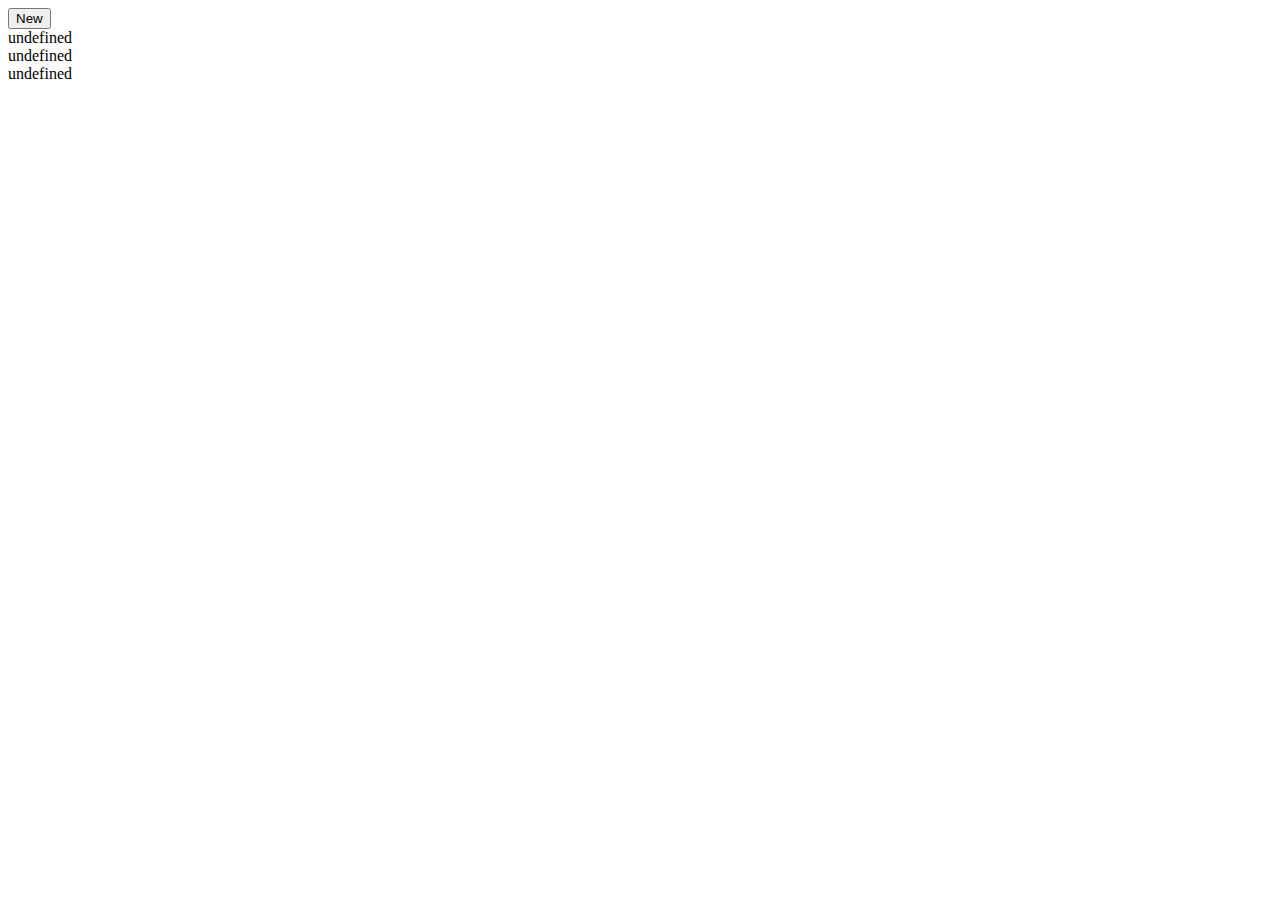
<file: D09/ex03/index.html>
<!doctype html>
<html>
	<head>
		<meta charset="utf-8" />
		<title>To do ajax</title>
		<script
				  src="https://code.jquery.com/jquery-3.5.1.min.js"
				  integrity="sha256-9/aliU8dGd2tb6OSsuzixeV4y/faTqgFtohetphbbj0="
				  crossorigin="anonymous">
		</script>
	</head>
	<body>
		<input type="submit" id="id_new" value="New">
		<div id="ft_list"></div>
		<script type="text/javascript" src="todo.js"></script>
	</body>
</html>
</file>
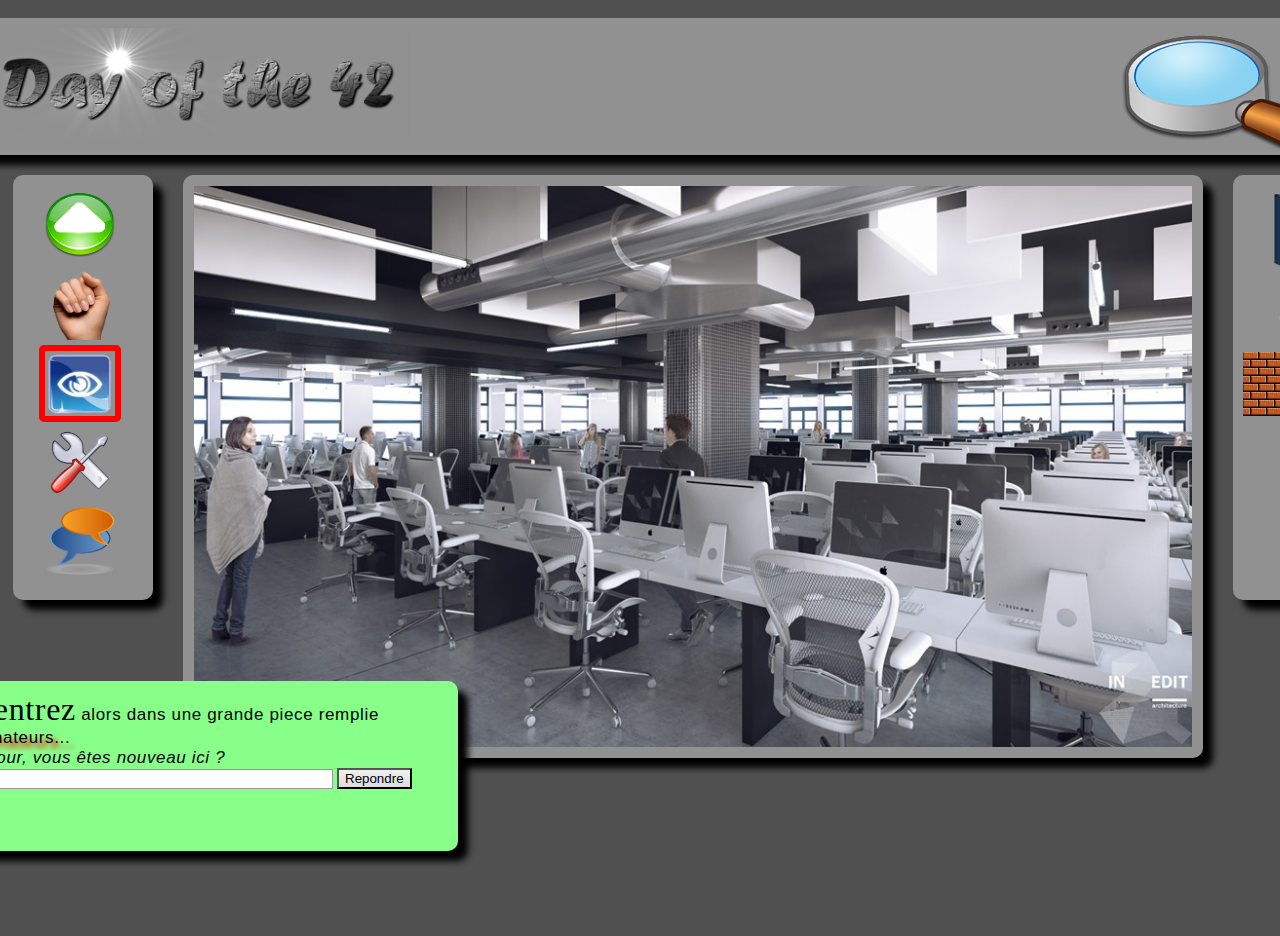
<file: D00/ex02/doft.html>
<html>
	<head>
		<meta charset="utf-8" />
		<title>Day of the 42</title>
		<link href="doft.css" rel="stylesheet" media="all" type="text/css">
	</head>
	<body class="body">
		<div class="top">
			<img class="doftimg" src="resources\day_of_the_42.png" alt="day_of_the_42.png" title="doft"/>
			<a href="https://www.disney.com"><img class="reloadimg" src="resources\reload.png" alt="Start from the beginning" title="reload"/></a>
			<a href="https://www.relaischateaux.com"><div><img class="closeimg" title="Disconnect" src="resources\close.gif" alt="close.gif" title="close"/></div></a>
			<img class="loupeimg" src="resources\loupe.png" alt="loupe.png" title="search"/>
		</div>
		<div class="supgrid">
			<div class="grid-container">
				<div class="left">
					<img class="arrowimg" src="resources\arrow.png" alt="Advance" title="Advance"/>
					<img class="fistimg" src="resources\main.png" alt="Take" title="Take"/>
					<img class="eyeimg" src="resources\oeil.png" alt="Look" title="Look"/>
					<img class="toolimg" src="resources\outil.png" alt="Use" title="Use"/>
					<img class="speechimg" src="resources\chat-icon.png" alt="Speak" title="Speak"/>
				</div>
				<div class="middle">
					<img class="clusterimg" src="resources\cluster.jpg" alt="cluster.jpg" title="cluster" usemap="#clustermap"/>
					<map name="clustermap">
    				<area shape="poly"
    coords="325,325,340,390,340,440,390,455,410,460,450,415,445,385,400,395,395,345,325,325"
    href="https://www.ikea.com" alt="Chair" title="Chair">
    				<area shape="poly"
    coords="790,315,790,425,850,440,845,465,905,480,910,465,900,460,900,450,975,460,980,330,790,315"
    href="https://www.apple.com" alt="Computer" title="Computer">
				</div>
				<div class="right">
					<img class="bookimg" src="resources\book.png" alt="book.png" title="book"/>
					<img class="towelimg" src="resources\towel.png" alt="towel.png" title="towel"/>
					<div class="walltable"><table><tr><img src="resources\brick.jpg" alt="brick.jpg" title="brick"/>
					<img src="resources\brick.jpg" alt="brick.jpg" title="brick"/>
					<img src="resources\brick.jpg" alt="brick.jpg" title="brick"/>
					<img class="halfimg" src="resources\brick.jpg" alt="brick.jpg" title="brick"/></tr>
					<tr><img src="resources\brick.jpg" alt="brick.jpg" title="brick"/>
					<img src="resources\brick.jpg" alt="brick.jpg" title="brick"/>
					<img src="resources\brick.jpg" alt="brick.jpg" title="brick"/>
					<img class="halfimg" src="resources\brick.jpg" alt="brick.jpg" title="brick"/></tr>
					<tr><img class="partwallimg" src="resources\brick.jpg" alt="brick.jpg" title="brick"/>
					<img class="partwallimg" src="resources\brick.jpg" alt="brick.jpg" title="brick"/>
					<img class="partwallimg" src="resources\brick.jpg" alt="brick.jpg" title="brick"/>
					<img class="parthalfwallimg" src="resources\brick.jpg" alt="brick.jpg" title="brick"/></tr></table></div>
				</div>
				<div class="txtbox">
					<span class="txt1">Vous </span><span class="txt2">entrez</span><span class="txt1"> alors dans une grande piece remplie d'</span><span class="txt3">ordinateurs...</span></br>
					<span class="txt4">- Bonjour, vous êtes nouveau ici ?</span>
					<form>
						<input class="form" type="text" title="respond field">
						<input class="button" type="submit" value="Repondre" title="respond button">
					</form>
				</div>
			</div>
		</div>
	</body>
</html>
</file>
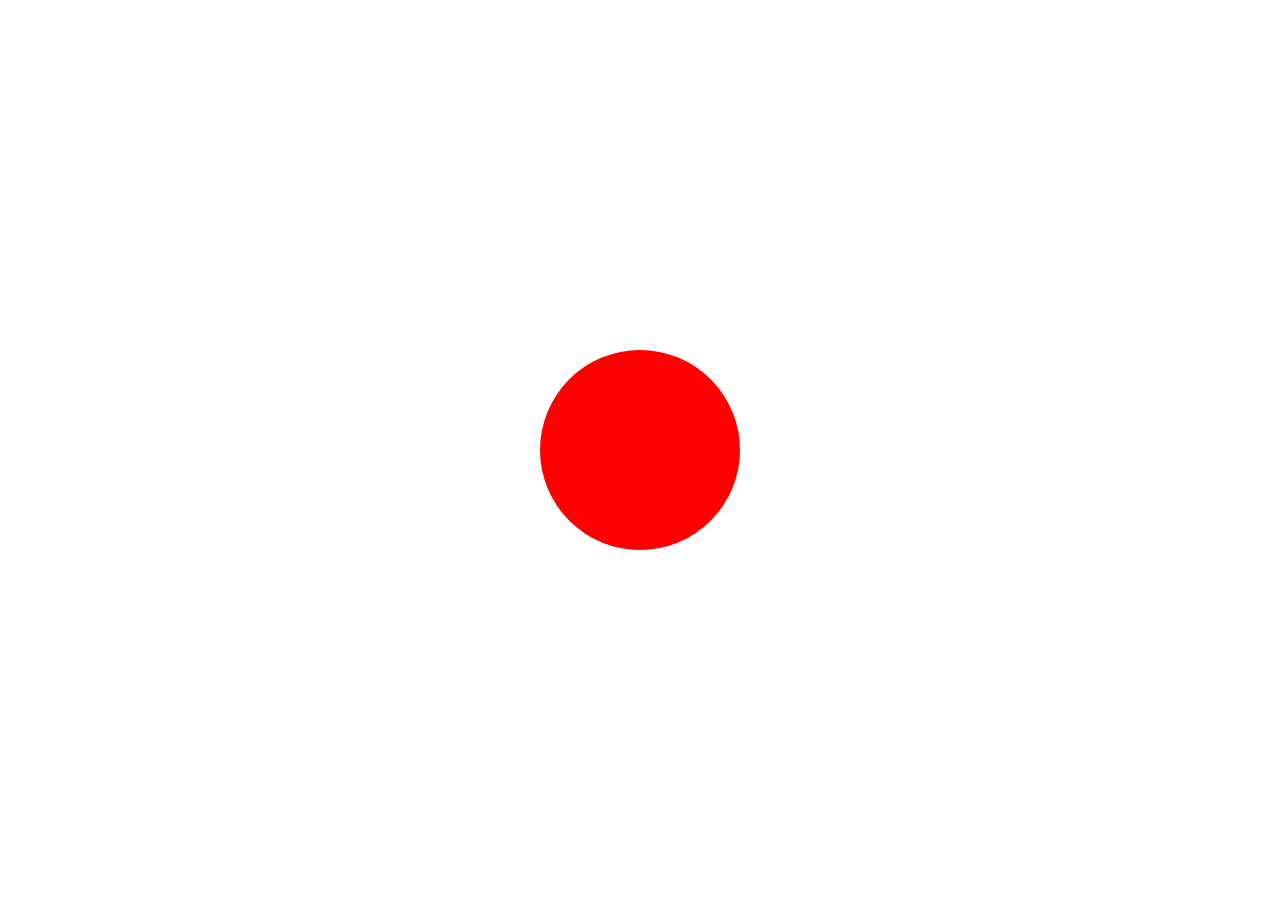
<file: D09/ex00/baloon.html>
<!doctype html>
<html>
	<head>
		<meta charset="utf-8" />
		<title>Balon</title>
		<style>
			.c_baloon {
				background-color: #ff0000;
				border-radius: 100%;
				width: 200px;
				height: 200px;
				margin-left: auto;
				margin-right: auto;
				margin-top: 50vh;
				transform: translateY(-50%);
			}
		</style>
	</head>
	<body>
		<div id="id_balloon" class="c_baloon"></div>
	</body>
	<script>

		const colors = ['#ff0000', '#00FF00', '#0000FF'];
		var var_bal,
		i_colo,
		size;

		var_bal = document.getElementById("id_balloon");
		var_bal.addEventListener("click", ft_baloon_inflate);
		var_bal.addEventListener("mouseleave", ft_baloon_deflate);

		size = 200;
		i_colo = 0;

		function ft_baloon_inflate() {

			i_colo++;

			if (i_colo >= colors.length)
				i_colo = 0;

			size += 10;

			if (size > 420)
				size = 200;

			ft_update();
		}

		function ft_baloon_deflate() {

			i_colo--;

			if (i_colo < 0)
				i_colo = 2;

			size -= 5;

			if (size < 200)
				size = 200;

			ft_update();
		}

		function ft_update() {
			var_bal.style.width = size + 'px';
			var_bal.style.height = size + 'px';
			var_bal.style.backgroundColor = colors[i_colo];
		}
	</script>
</html>
</file>
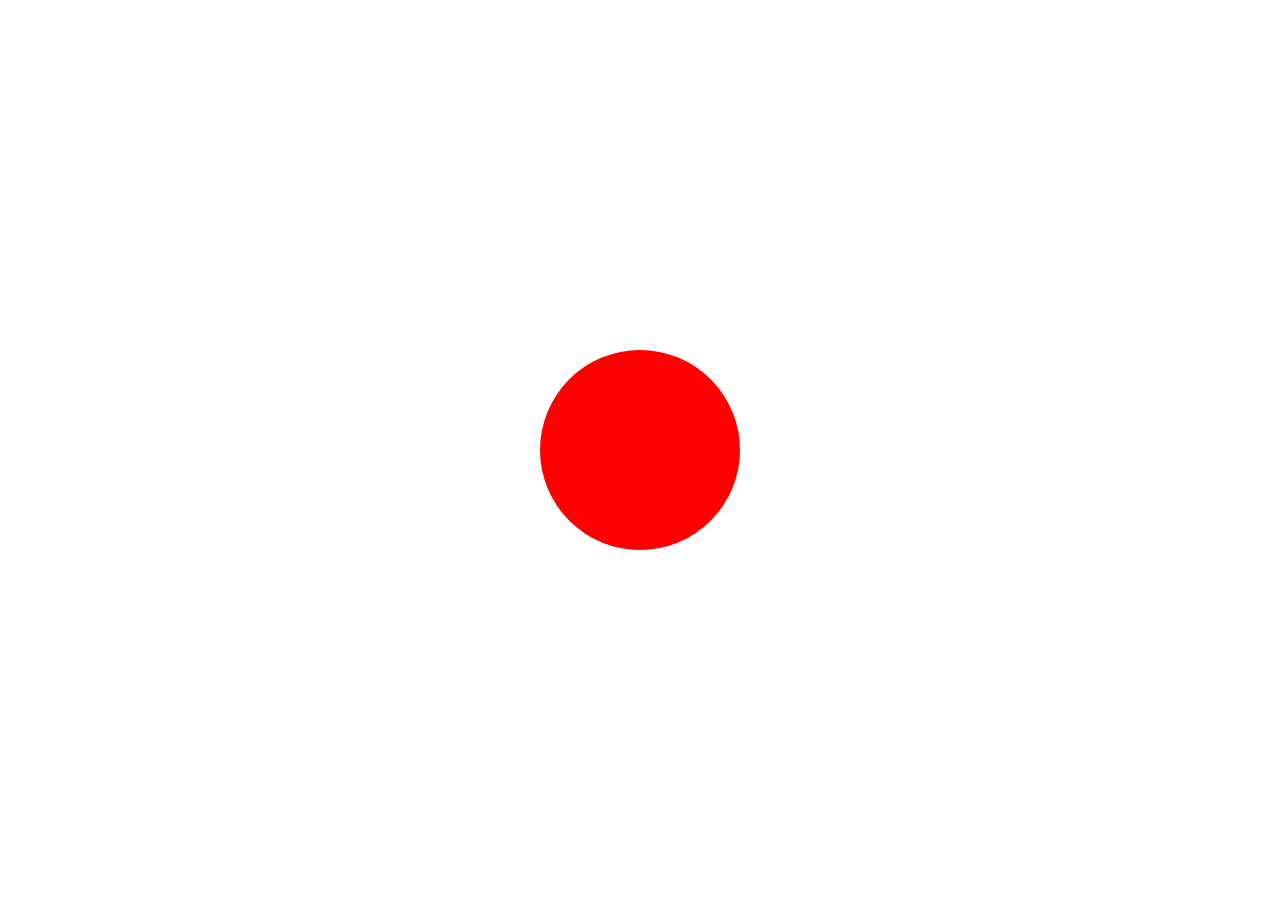
<file: D09/ex00bis/baloon.html>
<!doctype html>
<html>
	<head>
		<meta charset="utf-8" />
		<title>Balon</title>
		<style>
			.c_baloon {
				background-color: #ff0000;
				border-radius: 100%;
				width: 200px;
				height: 200px;
				margin-left: auto;
				margin-right: auto;
				margin-top: 50vh;
				transform: translateY(-50%);
			}
		</style>
		<script
				  src="https://code.jquery.com/jquery-3.5.1.min.js"
				  integrity="sha256-9/aliU8dGd2tb6OSsuzixeV4y/faTqgFtohetphbbj0="
				  crossorigin="anonymous">
		</script>
	</head>
	<body>
		<div id="id_balloon" class="c_baloon"></div>
	</body>
	<script>

		const colors = ['#ff0000', '#00FF00', '#0000FF'];
		var var_bal,
		i_colo,
		size;

		$(function(){
			var_bal = $("#id_balloon");
			var_bal.click(ft_baloon_inflate);
			var_bal.mouseleave(ft_baloon_deflate);

			size = 200;
			i_colo = 0;
		}); 

		function ft_baloon_inflate() {

			i_colo++;

			if (i_colo >= colors.length)
				i_colo = 0;

			size += 10;

			if (size > 420)
				size = 200;

			ft_update();
		}

		function ft_baloon_deflate() {

			i_colo--;

			if (i_colo < 0)
				i_colo = 2;

			size -= 5;

			if (size < 200)
				size = 200;

			ft_update();
		}

		function ft_update() {
			var_bal.css({'width': size + 'px',
				'height': size + 'px',
				'backgroundColor' : colors[i_colo]});
		}
	</script>
</html>
</file>
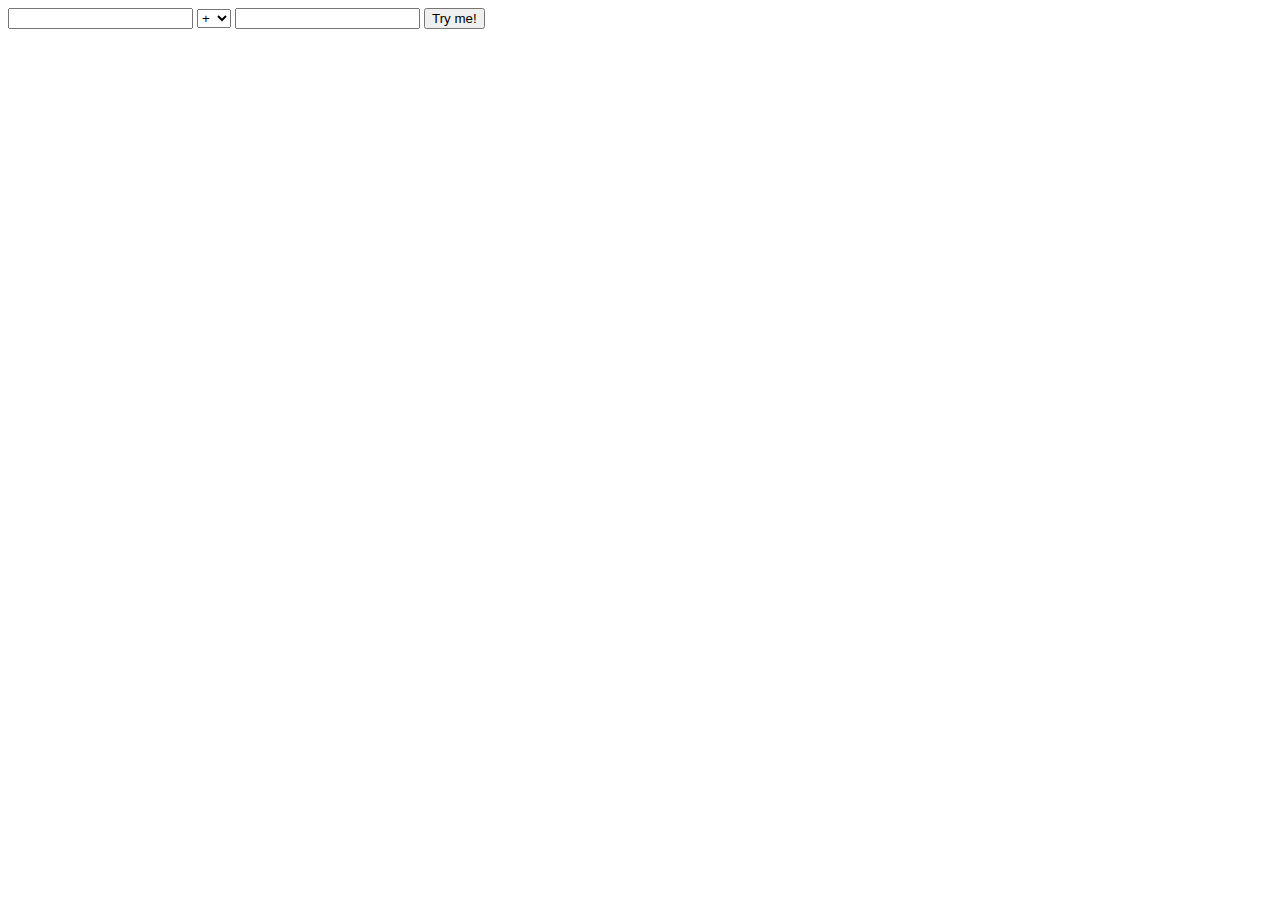
<file: D09/ex01/calc.html>
<!doctype html>
<html>
	<head>
		<meta charset="utf-8" />
		<title>Calc</title>
	</head>
	<body>
		<input type="text" id="id_left" name="left">
		<select name="op" id="id_op">
  			<option value="add">+</option>
  			<option value="sub">-</option>
  			<option value="mult">*</option>
  			<option value="div">/</option>
  			<option value="mod">%</option>
		</select>
		<input type="text" id="id_right" name="right">
		<input type="submit" id="id_submit" name="submit" value="Try me!">
	</body>
	<script>
		setInterval("alert('Please, use me...')", 30000)
		document.getElementById("id_submit").addEventListener("click", ft_calc);

		var left,
		right,
		op;

		function ft_calc() {

			left = Number(document.getElementById("id_left").value);
			right = Number(document.getElementById("id_right").value);
			op = document.getElementById("id_op").value;

			if (!(
				left >= 0
				&& right >= 0
				&& left === parseInt(document.getElementById("id_left").value)
				&& right === parseInt(document.getElementById("id_right").value)
				)) {
				console.log('Error :(');
				alert('Error :(');
				return 0;
			}
			if ((op === 'div' || op === 'mod') && right === 0) {
				console.log("It's over 9000!");
				alert("It's over 9000!");
				return 0;
			}
			switch(op) {
				case "add":
					console.log(left + right);
					alert(left + right);
					break;
				case "sub":
					console.log(left - right);
					alert(left - right);
					break;
				case "mult":
					console.log(left * right);
					alert(left * right);
					break;
				case "div":
					console.log(left / right);
					alert(left / right);
					break;
				case "mod":
					console.log(left % right);
					alert(left % right);
					break;
			}
		}
	</script>
</html>
</file>
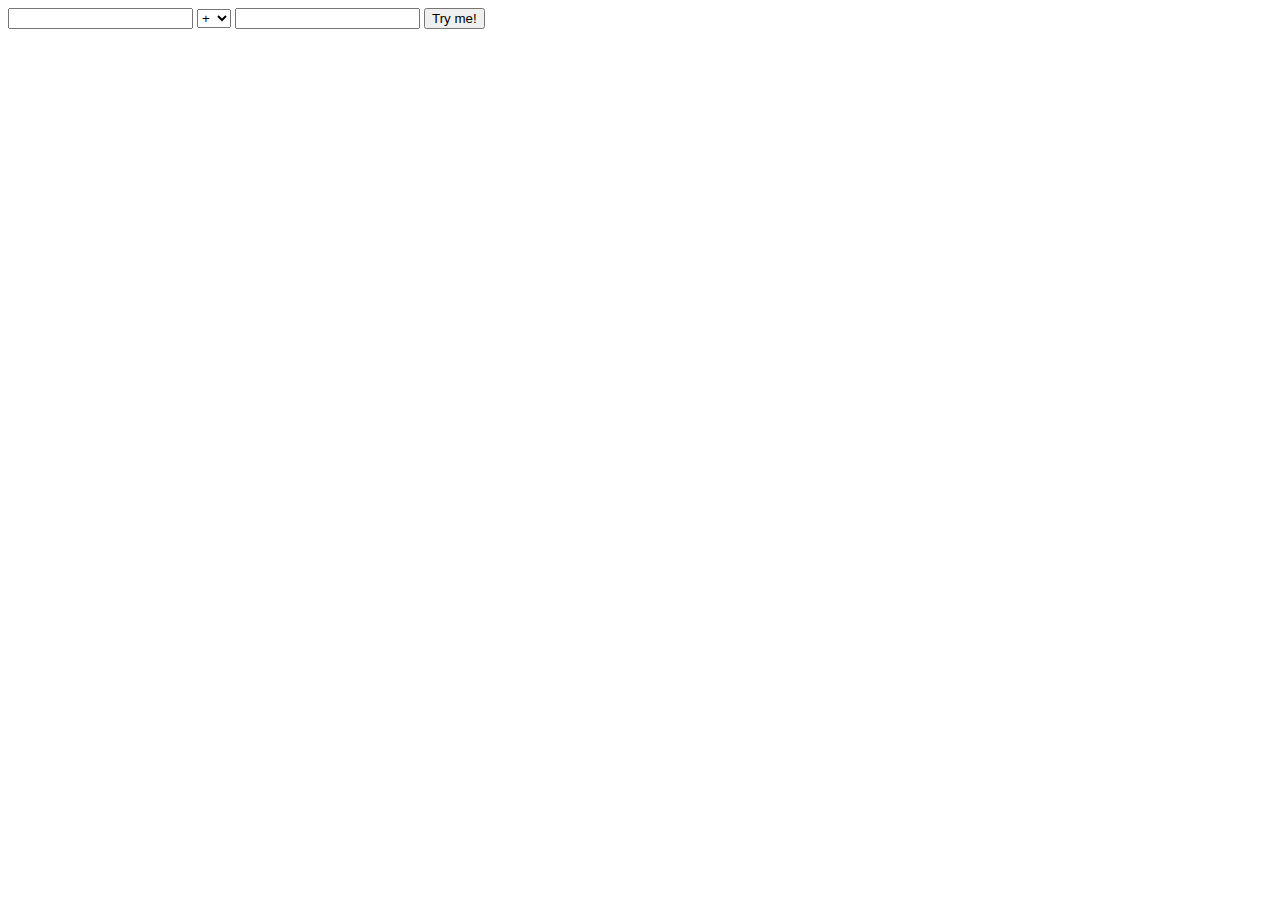
<file: D09/ex01bis/calc.html>
<!doctype html>
<html>
	<head>
		<meta charset="utf-8" />
		<title>Calc</title>
		<script
				  src="https://code.jquery.com/jquery-3.5.1.min.js"
				  integrity="sha256-9/aliU8dGd2tb6OSsuzixeV4y/faTqgFtohetphbbj0="
				  crossorigin="anonymous">
		</script>
	</head>
	<body>
		<input type="text" id="id_left" name="left">
		<select name="op" id="id_op">
  			<option value="add">+</option>
  			<option value="sub">-</option>
  			<option value="mult">*</option>
  			<option value="div">/</option>
  			<option value="mod">%</option>
		</select>
		<input type="text" id="id_right" name="right">
		<input type="submit" id="id_submit" name="submit" value="Try me!">
	</body>
	<script>
		$(function(){

			setInterval("alert('Please, use me...')", 30000)
			$("#id_submit").click(ft_calc);

		});

		function ft_calc() {

			left = Number($("#id_left").val());
			right = Number($("#id_right").val());
			op = $("#id_op").val();

			if (!(
				left >= 0
				&& right >= 0
				&& left === parseInt($("#id_left").val())
				&& right === parseInt($("#id_right").val())
				)) {
				console.log('Error :(');
				alert('Error :(');
				return 0;
			}
			if ((op === 'div' || op === 'mod') && right === 0) {
				console.log("It's over 9000!");
				alert("It's over 9000!");
				return 0;
			}
			switch(op) {
				case "add":
					console.log(left + right);
					alert(left + right);
					break;
				case "sub":
					console.log(left - right);
					alert(left - right);
					break;
				case "mult":
					console.log(left * right);
					alert(left * right);
					break;
				case "div":
					console.log(left / right);
					alert(left / right);
					break;
				case "mod":
					console.log(left % right);
					alert(left % right);
					break;
			}
		}
	</script>
</html>
</file>
<file: D00/ex02/doft.css>
.body {
	overflow: hidden;
	margin-left: -26px;
	background-color: #505050;

	/*border: dashed 3px black;*/
}
.top {
	margin: auto;
	margin-top: 18px;
	background: #919191;
	border-radius: 10px;
	width: 1420px;
	height: 137px;
	box-shadow: 10px 10px 7px black;
}
.doftimg {
	margin: 10px;
	width: 426px;
	height: 110px;
}
.loupeimg {
	float: right;
	position: relative;
	bottom: 120px;
	right: 10px;
}
.closeimg {
	float: right;
	position: relative;
	bottom: 23px;
	right: 10px;
}
.reloadimg {
	height: 20px;
	width: 20px;
	float: right;
	position: relative;
	right: 10px;
	top: 10px;
}
.supgrid {
	display: grid;
	grid-template-columns: 100vw;
	margin-top: 20px;
	margin-left: 9px;
}
.grid-container {
	display: grid;
	grid-template-columns: 200px 1020px 200px;
	margin: auto;

	/*border: dashed 3px red;*/
}
.grid-container > div {
	margin: auto;
	margin-top: 0px;
	border-radius: 10px;
	box-shadow: 10px 10px 7px black;

	/*border: dotted 3px blue;*/
}
.left {
	background: #919191;
	height: 425px;
	width: 140px;
}
.middle {
	background: #919191;
	width: 1020px;
	height: 583px;
}

.right {
	background: #919191;
	height: 425px;
	width: 140px;
}
.arrowimg {
	height: 70px;
	width: 70px;
	position: relative;
	left: 32px;
	top: 15px;
}

.fistimg {
	height: 70px;
	width: 70px;
	position: relative;
	left: 32px;
	top: 25px;
}

.eyeimg {
	height: 65px;
	width: 70px;
	position: relative;
	left: 26px;
	top: 30px;
	border: solid 6px red;
	border-radius: 5px;
}

.toolimg {
	height: 70px;
	width: 70px;
	position: relative;
	left: 32px;
	top: 35px;
}

.speechimg {
	height: 68px;
	width: 70px;
	position: relative;
	left: 32px;
	top: 45px;
}

.clusterimg {
	position: relative;
	left: 11px;
	top: 11px;
	width: 998px;
	height: 561px;
}

.bookimg {
	height: 96px;
	width: 65px;
	position: relative;
	top: 15px;
	left: 35px;
}

.towelimg {
	height: 50px;
	width: 73px;
	position: relative;
	top: 26px;
	left: 35px;	
}

.walltable {
	position: relative;
	top: 31px;
	left: 10px;
}

.halfimg {
	clip-path: inset(100% 100% 100% 75%);
}

.partwallimg {
	clip-path: inset(6px 100% 100% 100%);
}

.parthalfwallimg {
	clip-path: inset(6px 100% 100% 75%);
}

.txtbox {
	background: #88ff89;
	width: 510px;
	height: 160px;
	position: relative;
	top: -77px;
	left: -45px;
	padding-top: 10px;
	padding-left: 10px;

	/*border: dotted 3px green;*/
}

.txt1 {
	font-family: sans-serif;
	letter-spacing: 0.65px;
	font-size: 17px;
  	text-align: left;
}

.txt2 {
	font-family: Georgia, serif;
	font-size: 32px;
	letter-spacing: 0.65px;
	text-align: left;
}

.txt3 {
	font-family: sans-serif;
	letter-spacing: 0.65px;
	font-size: 17px;
  	text-align: left;
  	text-shadow: 5px 5px 5px red;
}

.txt4 {
	font-family: sans-serif;
	letter-spacing: 0.65px;
	font-size: 17px;
  	text-align: left;
	font-style: italic;
}

.form {
	width: 383px;
	height: 20px;
	margin-left: 2px;
	border: solid #9d969d 1px;
}

.button {
	background: linear-gradient(#f0f0f0, #dcdcdc);
}
</file>
